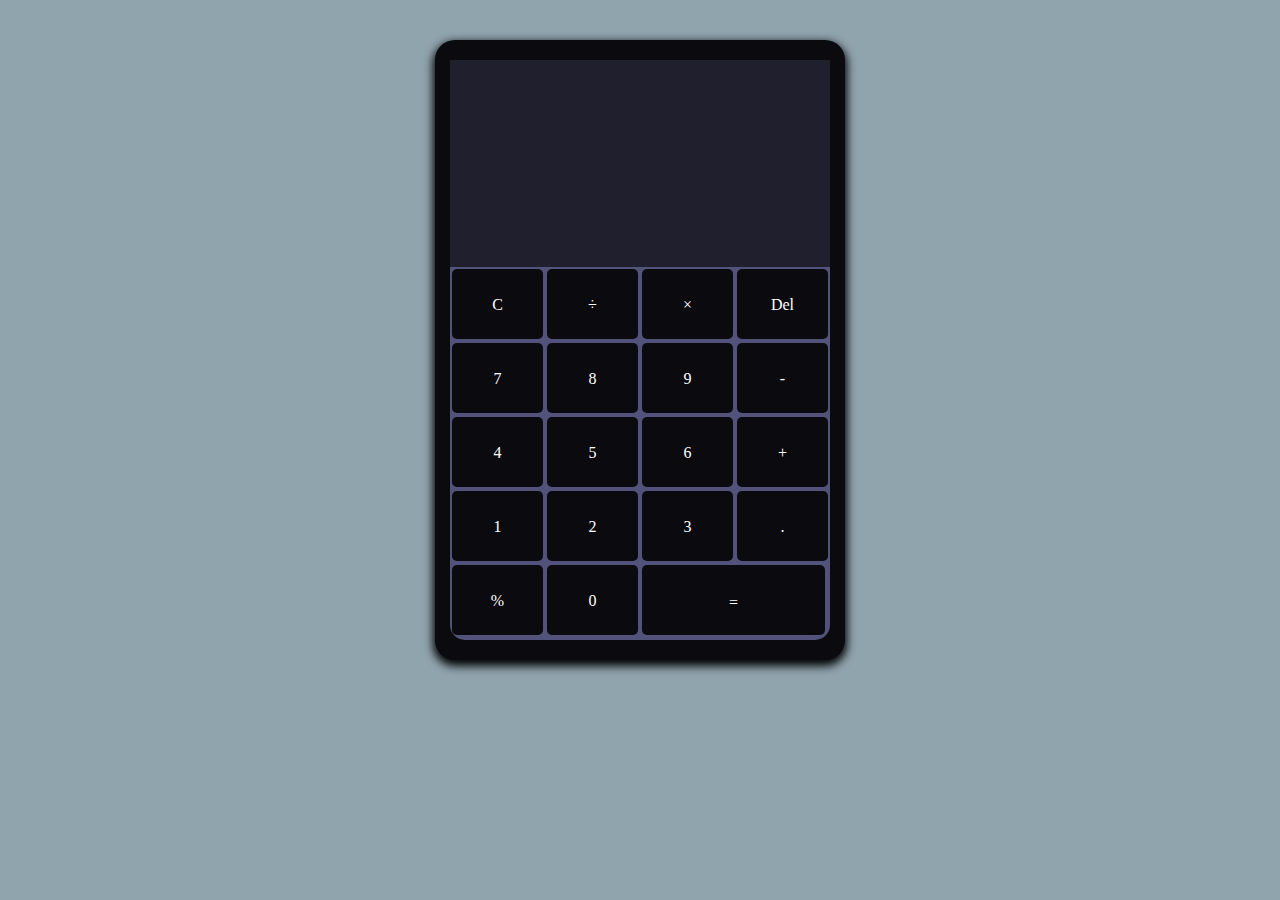
<file: cal.html>
<!DOCTYPE html>
<html lang="en">
<head>
    <meta charset="UTF-8">
    <meta name="viewport" content="width=device-width, initial-scale=1.0">
    <title>Calculator</title>
    <link rel="stylesheet" href="cal.css">
</head>
<body>
    <div id="container">
        <div id="input">
            <div id="dispaly-screen">
                <div id="opt-text"></div>
                
                <h1 id="result-text"></h1>
            </div>
            <div id="button">
                    <div class="numbers">
                        <div id="reset" class ="btn" >C</div>
                    </div>
                    <div class="operators">
                        <div id="divide" class ="btn " >&divide;</div>
                        <div id="times" class ="btn " >&times;</div>
                    </div>
                    <div id="del" class ="btn" >Del</div>
                    <div class="numbers">
                        <div id="seven" class ="btn" >7</div>
                         <div id="eight" class ="btn" >8</div>
                         <div id="nine" class ="btn" >9</div>
                    </div>
                    <div class="operators">
                        <div id="minus" class ="btn opt" >-</div>
                    </div>
                    <div class="numbers">
                        <div id="four" class ="btn" >4</div>
                        <div id="five" class ="btn" >5</div>
                        <div id="six" class ="btn" >6</div>
                    </div>
                    <div class="operators">
                        <div id="plus" class ="btn" >+</div>
                    </div>
                    <div class="numbers">
                        <div id="one" class ="btn" >1</div>
                        <div id="two" class ="btn" >2</div>
                        <div id="three" class ="btn" >3</div>
                        <div id="dot" class ="btn" >.</div>
                    </div>
                    <div class="operators">
                        <div id="percentage" class ="btn " >%</div>
                    </div>
                    <div class="numbers">
                        <div id="zero" class ="btn" >0</div>
                    </div>
                    <div id="result" class ="btn-equal" >=</div>
                </div>
            </div>
        </div>
    </div>
    <script src="cal.js"></script>
</body>
</html>
</file>
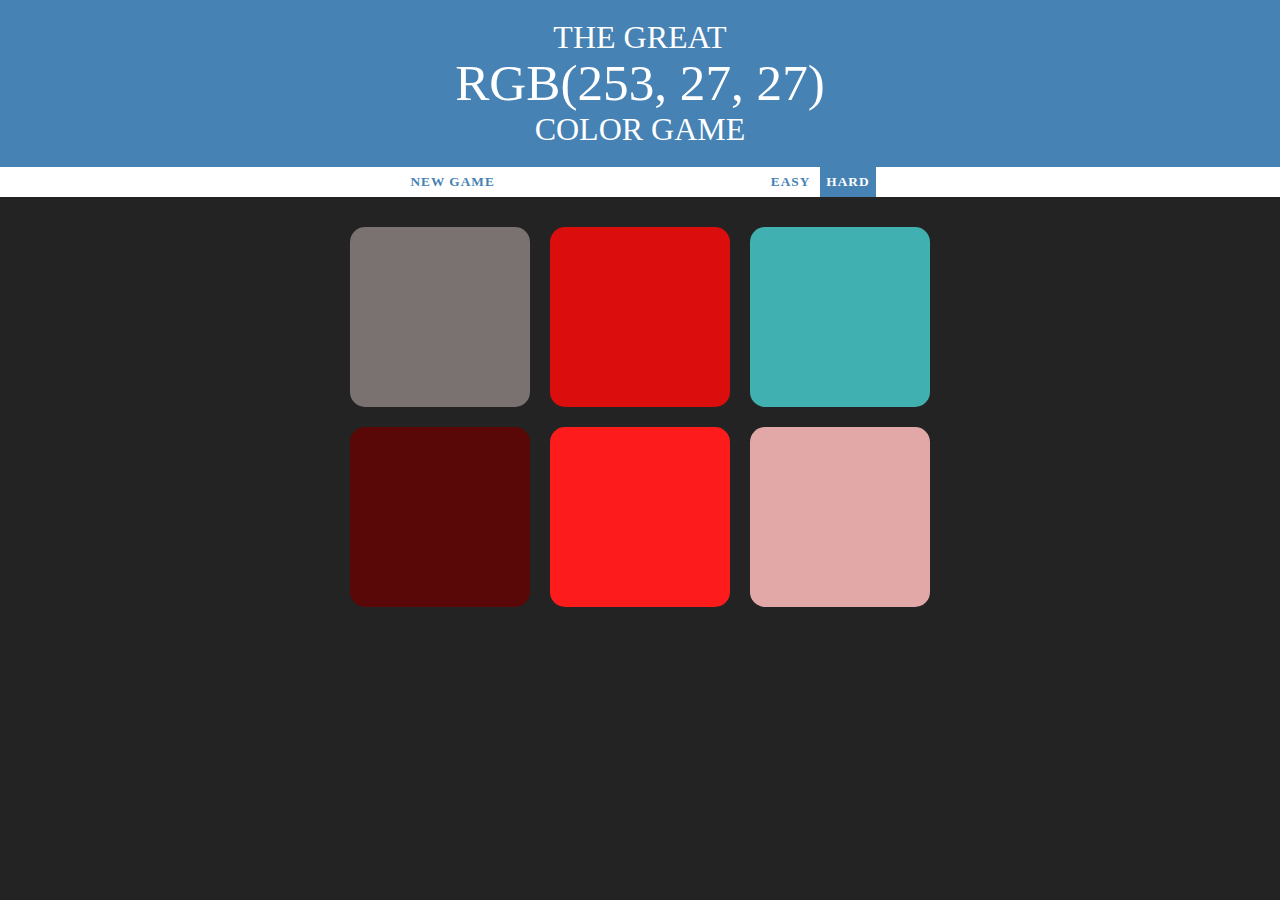
<file: colorgame.html>
<!DOCTYPE html>
<html>
    <head>
        <meta http-equiv="content-type" content="text/html; charset=utf-8" />
        <title>Color Game</title>
        <link rel="stylesheet" href="colorgame.css">
    </head>
    <body>
        
        <h1>The Great 
        <br>
        <span id="colorDisplay">RGB</span> 
        <br>
        Color Game</h1>
        
        <div id="strip">
            <button id="reset">New Game</button>
            <span id="message"></span>
            <button id="easyBtn">Easy</button>
            <button id="hardBtn" class="selected">Hard</button>
        </div>
        
        <div id="container">
            <div class="squares"></div>
            <div class="squares"></div>
            <div class="squares"></div>
            <div class="squares"></div>
            <div class="squares"></div>
            <div class="squares"></div>
        </div>
        
        <script src="colorgame.js" type="text/javascript" charset="utf-8"></script>
    </body>
</html>
</file>
<file: cal.css>
body{
    margin: 0;
    padding: 0;
    background: #90a4ae;
}
#container{
    background: #0a0a0f;
    margin: 40px auto;
    width: 410px;
    height: 600px;
    border-radius: 20px;
    padding-top: 20px;
    box-shadow: 0px 4px 10px 2px;   
}
#input{
    background: #52527a;
    margin: auto;
    width: 380px;
    height: 580px;
    border-radius: 15px;
}
#dispaly-screen{
    width: 100%;
    height: 207px;
    background: #1f1f2e;
    transition: all .2s ease-in-out;
}
#dispaly-screen:hover{
    -webkit-box-shadow: inset 0px 1px 4px 0px rgba(0, 0, 0, 2);
    box-shadow: inset 0px 1px 4px 0px rgba(0, 0, 0, 2);
}
.btn{
    padding-top: 27px;
    text-align: center;
    border-radius: 5px;
    width: 91px;
    height: 43px;
    margin: 2px;
    float: left;
    color: #fff;
    background: #0a0a0f;
    border: none;
    transition: all ease-in-out 0.5s;
    cursor: pointer;
}
.btn:hover{
    color: #fff;
    background: #1f1f2e;
    -webkit-box-shadow: 0px 1px 4px 0px rgba(0, 0, 0, 1);
    box-shadow: 0px 1px 4px 0px rgba(0, 0, 0, 1);
}
.btn:active {
    font-weight: bolder;
}
.btn-equal {
    padding-top: 29px;
    text-align: center;
    border-radius: 5px;
    width: 183px;
    height: 41px;
    margin: 2px;
    float: left;
    color: #fff;
    background: #0a0a0f;
    border: none;
    transition: all ease-in-out 0.5s;
    cursor: pointer;
}
.btn-equal:hover{
    color: #fff;
    background: #1f1f2e;
    -webkit-box-shadow: 0px 1px 4px 0px rgba(0, 0, 0, 1);
    box-shadow: 0px 1px 4px 0px rgba(0, 0, 0, 1);
}
.btn-equal:active {
    font-weight: bolder;
}
#opt-text {
    position: relative;
    top: 30px;
    left: -9px;
    text-align: right;
    font-size: 34px;
    color: #d1d1e0;
    border: 1px solid transparent;
}
#result-text{
    position: relative;
    top: 44px;
    left: -9px;
    text-align: right;
    font-size: 57px;
    color: #d1d1e0;
}














 /* On screens with a maximum window width of 1280px
@media screen and (max-width: 1280px)
On all screen types with a window width of between 1024px and 1280px 
@media all and (min-width: 1024px) and (max-width: 1280px)  */
</file>
<file: colorgame.css>
body{
    background: #232323;
    margin: 0;
}
h1{
    background: steelblue;
    color: #fff;
    margin: 0;
    text-align: center;
    font-family: Verdana;
    font-weight: normal;
    line-height: 1.1;
    text-transform: uppercase;
    padding: 20px 0;
    transition: background 1s;
}
.squares{
    background: purple;
    width: 30%;
    padding-bottom: 30%;
    float: left;
    margin: 1.66%;
    border-radius: 15px;
    transition: background 1s;
}
#colorDisplay{
    font-size: 160%;
}
#container{
    margin: 20px auto;
    max-width: 600px;
}
#strip{
    background: #fff;
    color: #000;
    text-align: center;
    height: 30px;
}
.selected{
    background: steelblue;
    color: #fff;
}
button{
    height: 100%;
    border: none;
    color: steelblue;
    background: none;
    text-transform: uppercase;
    font-weight: 700;
    font-family: Verdana;
    letter-spacing: 1px;
    transition: all 1s;
    
}
#message{
    display: inline-block;
    width: 20%;
}
button:hover{
    background: steelblue;
    color: #fff;
}
</file>
